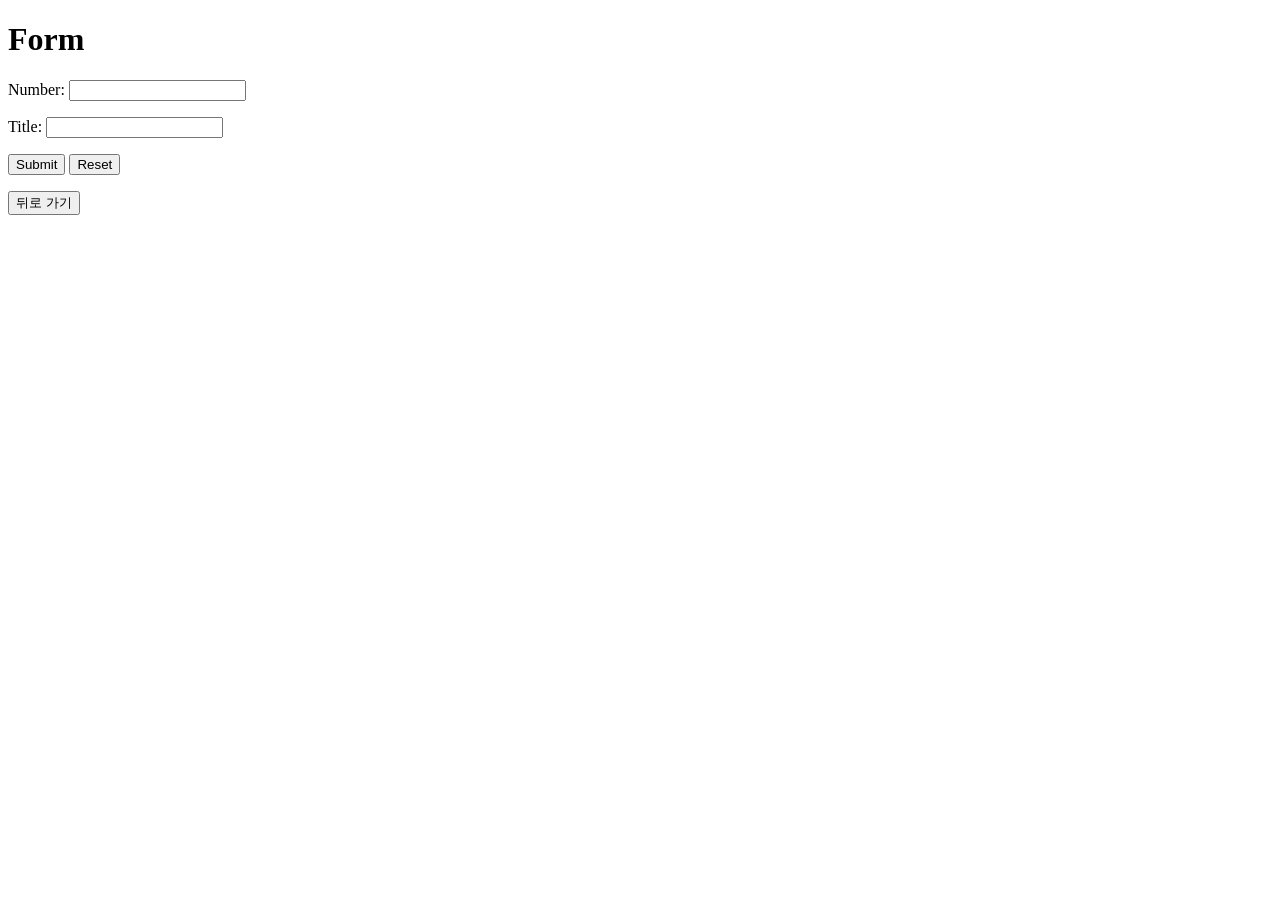
<file: src/main/resources/templates/form.html>
<!DOCTYPE HTML>
<html xmlns:th="https://www.thymeleaf.org">
<div th:insert="~{header}"></div>
    <meta http-equiv="Content-Type" content="text/html; charset=UTF-8" />
</head>
<body>
<h1>Form</h1>
<form action="#" th:action="@{/result}" th:object="${question}" method="post">
    <p>Number: <input type="text" value="" th:field="*{num}" /></p>
    <p>Title: <input type="text" value="" th:field="*{title}" /></p>
    <p><input type="submit" value="Submit" /> <input type="reset" value="Reset" /></p>
    <p><a th:href="@{/list}"><input type="button" value="뒤로 가기" /></p>
</form>
</body>
<div th:insert="~{footer}"></div>
</html>
</file>
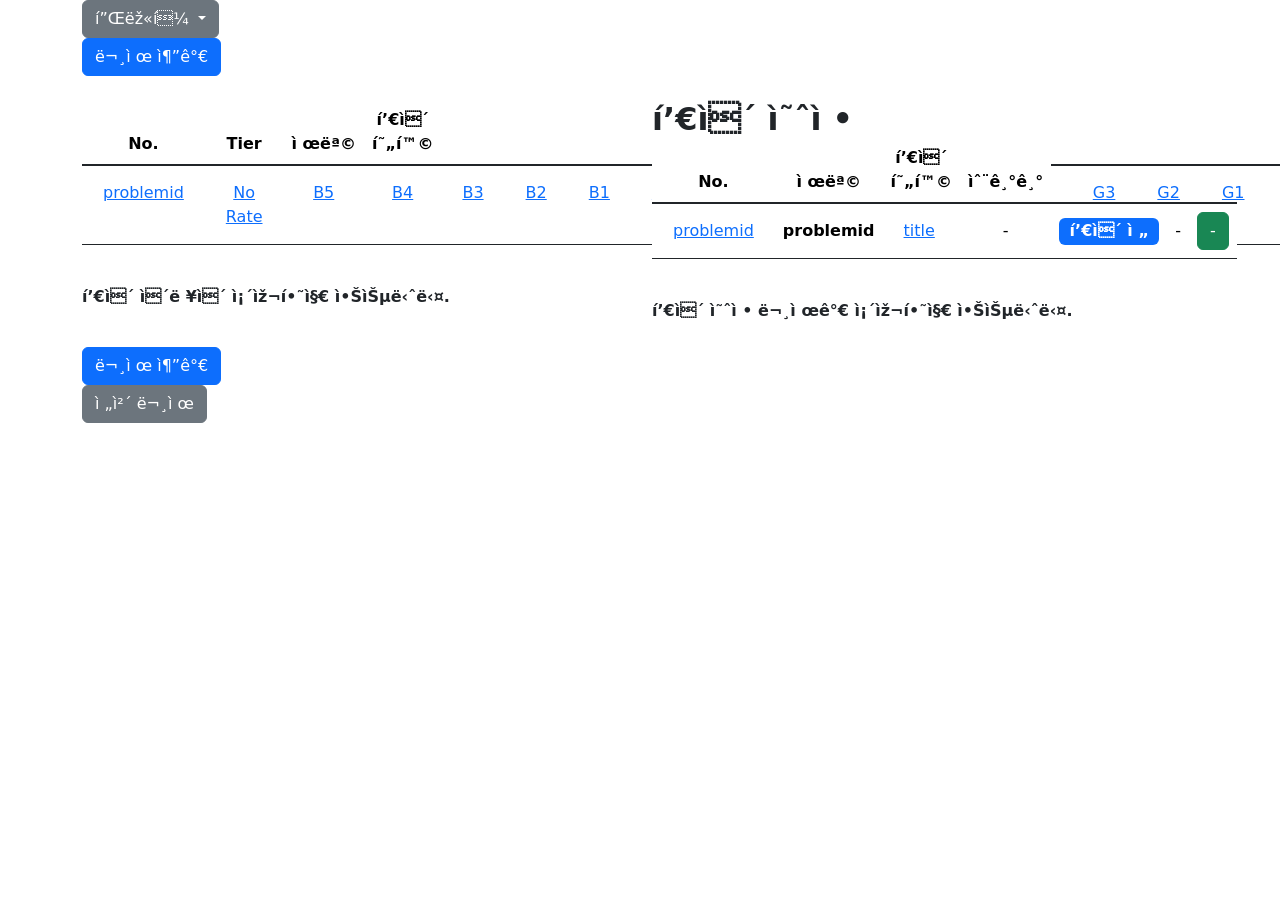
<file: src/main/resources/templates/home.html>
<!DOCTYPE html>
<html lang="en" xmlns:th="http://www.w3.org/1999/xhtml">
<div th:insert="~{header}"></div>
</head>
<body>
<div class="container-xl">
    <div class="dropdown">
        <button class="btn btn-secondary dropdown-toggle" type="button" data-bs-toggle="dropdown" aria-expanded="false">
            플랫폼
        </button>
        <ul class="dropdown-menu">
            <li><a class="dropdown-item" href="#">백준</a></li>
            <li><a class="dropdown-item" href="#">프로그래머스</a></li>
            <li><a class="dropdown-item" href="#">리트코드</a></li>
        </ul>
    </div>
    <a th:href="@{/search}"><button type="button" class="btn btn-primary">문제 추가</button></a>
    <div class="row">
        <div class="col-6">
            <br><h2 class="mb-0 fw-bold text-dark" th:text="'풀이 이력 '+'/ 문제 수: '+${count}"></h2>
<!--            <p class="mb-0 fw-bold text-dark">풀이 완료 시 티어 공개</p>-->

            <table class="table border-dark" th:if="${my.size() != 0}">
    <thead>
    <tr>
        <th class="col-1 text-center p-2">No.</th>
        <th class="col-1 text-center p-2">Tier</th>
        <th class="col-9 text-center p-2">제목</th>
        <th class="col-3 text-center p-2">풀이 현황</th>
    </tr>
    </thead>
    <tbody class="table-group-divider">
    <tr th:each="problem: ${my}">
        <th class="text-center p-2"><a th:href="@{'/solve/'+${problem.pid}}"><button type="button" class="btn btn-link" th:text="${problem.pid}">problemid</button></a></th>
        <div th:if="${problem.status}==2" th:switch="${problem.level}">
            <td class="text-center p-2" th:case="0"><a th:href="@{'/solve/'+${problem.pid}}"><button type="button" class="btn btn-link">No Rate</button></a></td>
            <td class="text-center p-2" th:case="1"><a th:href="@{'/solve/'+${problem.pid}}"><button type="button" class="btn btn-link">B5</button></a></td>
            <td class="text-center p-2" th:case="2"><a th:href="@{'/solve/'+${problem.pid}}"><button type="button" class="btn btn-link">B4</button></a></td>
            <td class="text-center p-2" th:case="3"><a th:href="@{'/solve/'+${problem.pid}}"><button type="button" class="btn btn-link">B3</button></a></td>
            <td class="text-center p-2" th:case="4"><a th:href="@{'/solve/'+${problem.pid}}"><button type="button" class="btn btn-link">B2</button></a></td>
            <td class="text-center p-2" th:case="5"><a th:href="@{'/solve/'+${problem.pid}}"><button type="button" class="btn btn-link">B1</button></a></td>
            <td class="text-center p-2" th:case="6"><a th:href="@{'/solve/'+${problem.pid}}"><button type="button" class="btn btn-link">S5</button></a></td>
            <td class="text-center p-2" th:case="7"><a th:href="@{'/solve/'+${problem.pid}}"><button type="button" class="btn btn-link">S4</button></a></td>
            <td class="text-center p-2" th:case="8"><a th:href="@{'/solve/'+${problem.pid}}"><button type="button" class="btn btn-link">S3</button></a></td>
            <td class="text-center p-2" th:case="9"><a th:href="@{'/solve/'+${problem.pid}}"><button type="button" class="btn btn-link">S2</button></a></td>
            <td class="text-center p-2" th:case="10"><a th:href="@{'/solve/'+${problem.pid}}"><button type="button" class="btn btn-link">S1</button></a></td>
            <td class="text-center p-2" th:case="11"><a th:href="@{'/solve/'+${problem.pid}}"><button type="button" class="btn btn-link">G5</button></a></td>
            <td class="text-center p-2" th:case="12"><a th:href="@{'/solve/'+${problem.pid}}"><button type="button" class="btn btn-link">G4</button></a></td>
            <td class="text-center p-2" th:case="13"><a th:href="@{'/solve/'+${problem.pid}}"><button type="button" class="btn btn-link">G3</button></a></td>
            <td class="text-center p-2" th:case="14"><a th:href="@{'/solve/'+${problem.pid}}"><button type="button" class="btn btn-link">G2</button></a></td>
            <td class="text-center p-2" th:case="15"><a th:href="@{'/solve/'+${problem.pid}}"><button type="button" class="btn btn-link">G1</button></a></td>
            <td class="text-center p-2" th:case="16"><a th:href="@{'/solve/'+${problem.pid}}"><button type="button" class="btn btn-link">P5</button></a></td>
            <td class="text-center p-2" th:case="17"><a th:href="@{'/solve/'+${problem.pid}}"><button type="button" class="btn btn-link">P4</button></a></td>
            <td class="text-center p-2" th:case="18"><a th:href="@{'/solve/'+${problem.pid}}"><button type="button" class="btn btn-link">P3</button></a></td>
            <td class="text-center p-2" th:case="19"><a th:href="@{'/solve/'+${problem.pid}}"><button type="button" class="btn btn-link">P2</button></a></td>
            <td class="text-center p-2" th:case="20"><a th:href="@{'/solve/'+${problem.pid}}"><button type="button" class="btn btn-link">P1</button></a></td>
            <td class="text-center p-2" th:case="21"><a th:href="@{'/solve/'+${problem.pid}}"><button type="button" class="btn btn-link">D5</button></a></td>
            <td class="text-center p-2" th:case="22"><a th:href="@{'/solve/'+${problem.pid}}"><button type="button" class="btn btn-link">D4</button></a></td>
            <td class="text-center p-2" th:case="23"><a th:href="@{'/solve/'+${problem.pid}}"><button type="button" class="btn btn-link">D3</button></a></td>
            <td class="text-center p-2" th:case="24"><a th:href="@{'/solve/'+${problem.pid}}"><button type="button" class="btn btn-link">D2</button></a></td>
            <td class="text-center p-2" th:case="25"><a th:href="@{'/solve/'+${problem.pid}}"><button type="button" class="btn btn-link">D1</button></a></td>
            <td class="text-center p-2" th:case="26"><a th:href="@{'/solve/'+${problem.pid}}"><button type="button" class="btn btn-link">R5</button></a></td>
            <td class="text-center p-2" th:case="27"><a th:href="@{'/solve/'+${problem.pid}}"><button type="button" class="btn btn-link">R4</button></a></td>
            <td class="text-center p-2" th:case="28"><a th:href="@{'/solve/'+${problem.pid}}"><button type="button" class="btn btn-link">R3</button></a></td>
            <td class="text-center p-2" th:case="29"><a th:href="@{'/solve/'+${problem.pid}}"><button type="button" class="btn btn-link">R2</button></a></td>
            <td class="text-center p-2" th:case="30"><a th:href="@{'/solve/'+${problem.pid}}"><button type="button" class="btn btn-link">R1</button></a></td>
        </div>
        <div th:unless="${problem.status}==2">
            <td class="text-center p-2" ><a th:href="@{'/solve/'+${problem.pid}}"><button type="button" class="btn btn-link">-</button></a></td>
        </div>

        <td class="p-2"><a th:href="@{'/solve/'+${problem.pid}}"><button type="button" class="btn btn-link" th:text="${problem.title}">title</button></a></td>
        <div th:switch="${problem.status}">
            <td class="p-2 text-center align-middle" th:case="0"><a th:href="@{'/solve/'+${problem.pid}}"><span class="badge text-bg-primary fs-6">풀이 전</span></a></td>
            <td class="p-2 text-center align-middle" th:case="1"><a th:href="@{'/solve/'+${problem.pid}}"><span class="badge text-bg-secondary fs-6">풀이 중</span></a></td>
            <td class="p-2 text-center align-middle" th:case="2"><a th:href="@{'/solve/'+${problem.pid}}"><span class="badge text-bg-success fs-6">풀이 완료</span></a></td>
            <td class="p-2 text-center align-middle" th:case="3"><a th:href="@{'/solve/'+${problem.pid}}"><span class="badge text-bg-danger fs-6">미해결</span></a></td>
        </div>
        </a>
    </tr>
    </tbody>
</table>
            <p class="mb-0 fw-bold text-dark" th:unless="${my.size() != 0}"><br>풀이 이력이 존재하지 않습니다.<br></p>
        </div>
        <div class="col-6">
            <br><h2 class="mb-0 fw-bold text-dark">풀이 예정</h2>
            <table class="table border-dark" th:if="${my1.size() != 0}">
                <thead>
                <tr>
                    <th class="col-1 text-center p-2">No.</th>
                    <th class="col-6 text-center p-2">제목</th>
                    <th class="col-3 text-center p-2">풀이 현황</th>
                    <th class="col-3 text-center p-2">숨기기</th>
                </tr>
                </thead>
                <tbody class="table-group-divider">
                <tr th:each="problem: ${my1}">
                    <th class="text-center p-2 align-middle" th:if="${problem.nonvisible == false}"><a th:href="@{'/solve/'+${problem.pid}}"><button type="button" class="btn btn-link" th:text="${problem.pid}">problemid</button></a></th>
                    <th class="text-center p-2 align-middle" th:if="${problem.nonvisible == true}" th:text="${problem.pid}">problemid</th>
                    <td class="p-2 align-middle" th:if="${problem.nonvisible == false}"><a th:href="@{'/solve/'+${problem.pid}}"><button type="button" class="btn btn-link" th:text="${problem.title}">title</button></a></td>
                    <td class="text-center p-2 align-middle" th:if="${problem.nonvisible == true}">-</td>
                    <div th:switch="${problem.status}">
                        <a th:href="@{'/solve/'+${problem.pid}}"><td class="p-2 text-center align-middle" th:if="${problem.nonvisible == false}" th:case="0"><a th:href="@{'/solve/'+${problem.pid}}"><span class="badge text-bg-primary fs-6">풀이 전</span></a></td></a>
                        <td class="p-2 text-center align-middle" th:if="${problem.nonvisible == true}">-</td>
                    </div>
                    <td>
                        <button class = "btn btn-success fs-8" type="button" th:onclick = "toggleStatus([[${problem.id}]])" th:text = "${problem.nonvisible == true}? 보이기 : 숨기기">-</button>
                    </td>
                </tr>
                </tbody>
            </table>
            <p class="mb-0 fw-bold text-dark" th:unless="${my1.size() != 0}"><br>풀이 예정 문제가 존재하지 않습니다.<br></p>
        </div>
</div>
    <br>
    <a th:href="@{/search}"><button type="button" class="btn btn-primary" th:if="${my.size() > 20}">문제 추가</button></a>
    <p><a th:href="@{/list}"><button type="button" class="btn btn-secondary" th:if="${currentUserName == 'tkdgh'}">전체 문제</button></a></p>
</div>
</body>
<div th:insert="~{footer}"></div>
<link href="https://cdn.jsdelivr.net/npm/bootstrap@5.3.8/dist/css/bootstrap.min.css" rel="stylesheet" integrity="sha384-sRIl4kxILFvY47J16cr9ZwB07vP4J8+LH7qKQnuqkuIAvNWLzeN8tE5YBujZqJLB" crossorigin="anonymous">
<script src="https://cdn.jsdelivr.net/npm/bootstrap@5.3.8/dist/js/bootstrap.bundle.min.js" integrity="sha384-FKyoEForCGlyvwx9Hj09JcYn3nv7wiPVlz7YYwJrWVcXK/BmnVDxM+D2scQbITxI" crossorigin="anonymous"></script>
<script th:src="@{/js/system.js}"></script>
</html>
</file>
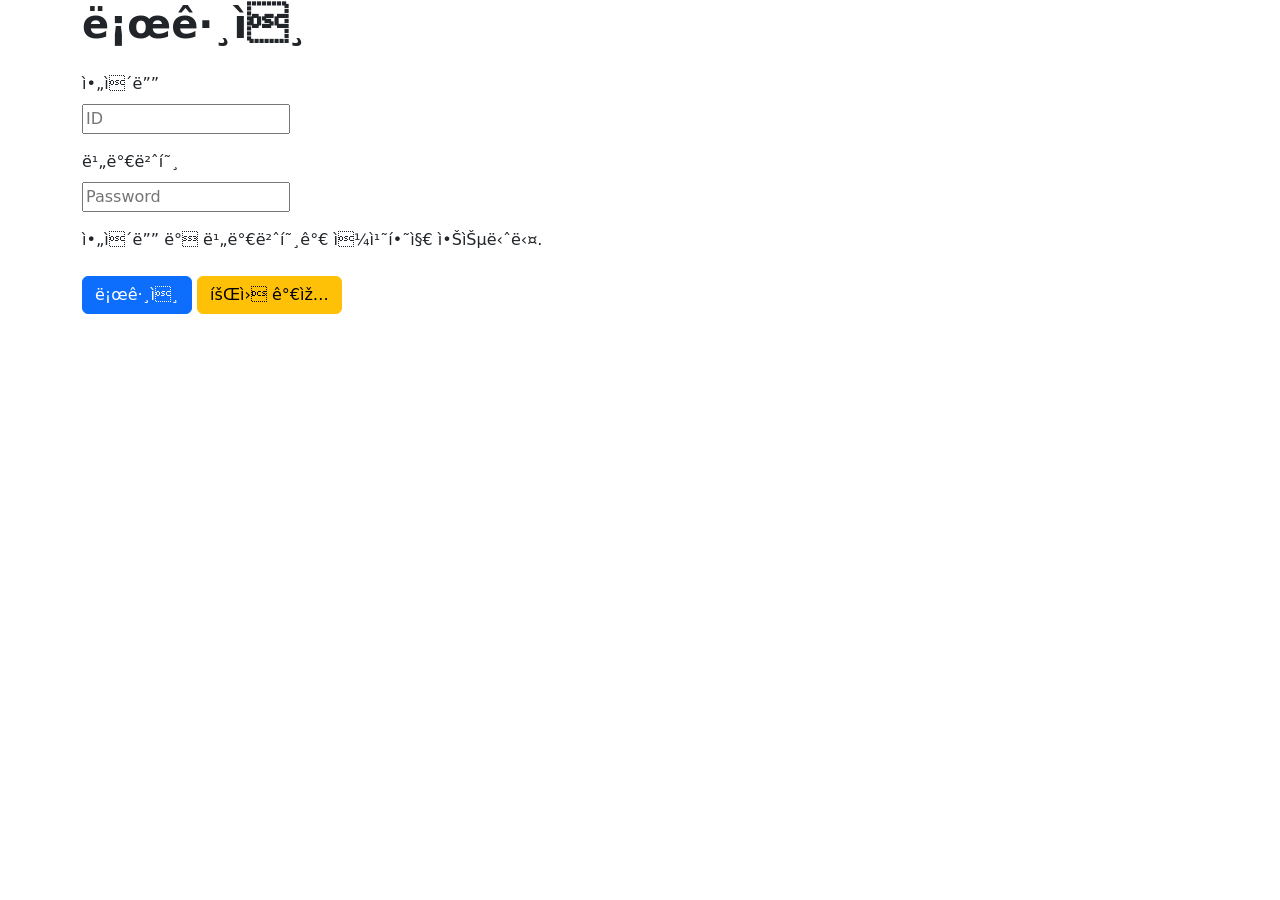
<file: src/main/resources/templates/login.html>
<!DOCTYPE html>
<html xmlns="http://www.w3.org/1999/xhtml" xmlns:th="https://www.thymeleaf.org">
<!--<head>-->
<!--    <header class="p-3 text-bg-dark">-->
<!--        <div class="container">-->
<!--            <div-->
<!--                    class="d-flex flex-wrap align-items-center justify-content-center justify-content-lg-start"-->
<!--            >-->
<!--                <a-->
<!--                        href="/home"-->
<!--                        class="d-flex align-items-center mb-2 mb-lg-0 text-white text-decoration-none"-->
<!--                >-->
<!--                    <img src="/image/CTR_logo.png" alt="CTR_logo" style="width: 100px; height: auto;" class="me-2">-->
<!--                </a>-->
<!--                <ul-->
<!--                        class="nav col-12 col-lg-auto me-lg-auto mb-2 justify-content-center mb-md-0"-->
<!--                >-->
<!--&lt;!&ndash;                    <li><a href="#" class="nav-link px-2 text-secondary">Home</a></li>&ndash;&gt;-->
<!--                    <li><a href="#" class="nav-link px-2 text-white">Features</a></li>-->
<!--                    <li><a href="#" class="nav-link px-2 text-white">Pricing</a></li>-->
<!--                    <li><a href="#" class="nav-link px-2 text-white">FAQs</a></li>-->
<!--                    <li><a href="#" class="nav-link px-2 text-white">About</a></li>-->
<!--                </ul>-->
<!--                <form class="col-12 col-lg-auto mb-3 mb-lg-0 me-lg-3" role="search">-->
<!--                    <input-->
<!--                            type="search"-->
<!--                            class="form-control form-control-dark text-bg-dark"-->
<!--                            placeholder="Search..."-->
<!--                            aria-label="Search"-->
<!--                    />-->
<!--                </form>-->
<!--                <div class="text-end">-->
<!--                    <button type="button" class="btn btn-outline-light me-2">-->
<!--                        Login-->
<!--                    </button>-->
<!--                    <button type="button" class="btn btn-warning">Sign-up</button>-->
<!--                </div>-->
<!--            </div>-->
<!--        </div>-->
<!--    </header>-->
<div th:insert="~{header}"></div>
</head>
<body>
<div class="container">
    <form th:action="@{/login}" method="post">
    <h1 class="mb-0 fw-bold text-dark">로그인</h1><br>
<!--<div th:if="${param.logout}">-->
<!--    로그아웃되었습니다.</div><br>-->
    <div class="mb-3">
        <label for="username" class="form-label">아이디</label><br>
        <input type="text" id="username" name="username" placeholder="ID"/>
    </div>
    <div class="mb-3">
        <label for="password" class="form-label">비밀번호</label><br>
        <input type="password" id="password" name="password" placeholder="Password"/>
    </div>
    <div th:if="${param.error}">아이디 및 비밀번호가 일치하지 않습니다.</div><br>
    <button type="submit" class="btn btn-primary">로그인</button>
    <a th:href="@{/signup}" ><button type="button" class="btn btn-warning">회원 가입</button></a>
    </form>
</div>
</body>
<div th:insert="~{footer}"></div>
<link href="https://cdn.jsdelivr.net/npm/bootstrap@5.3.8/dist/css/bootstrap.min.css" rel="stylesheet" integrity="sha384-sRIl4kxILFvY47J16cr9ZwB07vP4J8+LH7qKQnuqkuIAvNWLzeN8tE5YBujZqJLB" crossorigin="anonymous">
<script src="https://cdn.jsdelivr.net/npm/bootstrap@5.3.8/dist/js/bootstrap.bundle.min.js" integrity="sha384-FKyoEForCGlyvwx9Hj09JcYn3nv7wiPVlz7YYwJrWVcXK/BmnVDxM+D2scQbITxI" crossorigin="anonymous"></script>
<link rel="stylesheet" th:href="@{/css/container.css}">
</html>
</file>
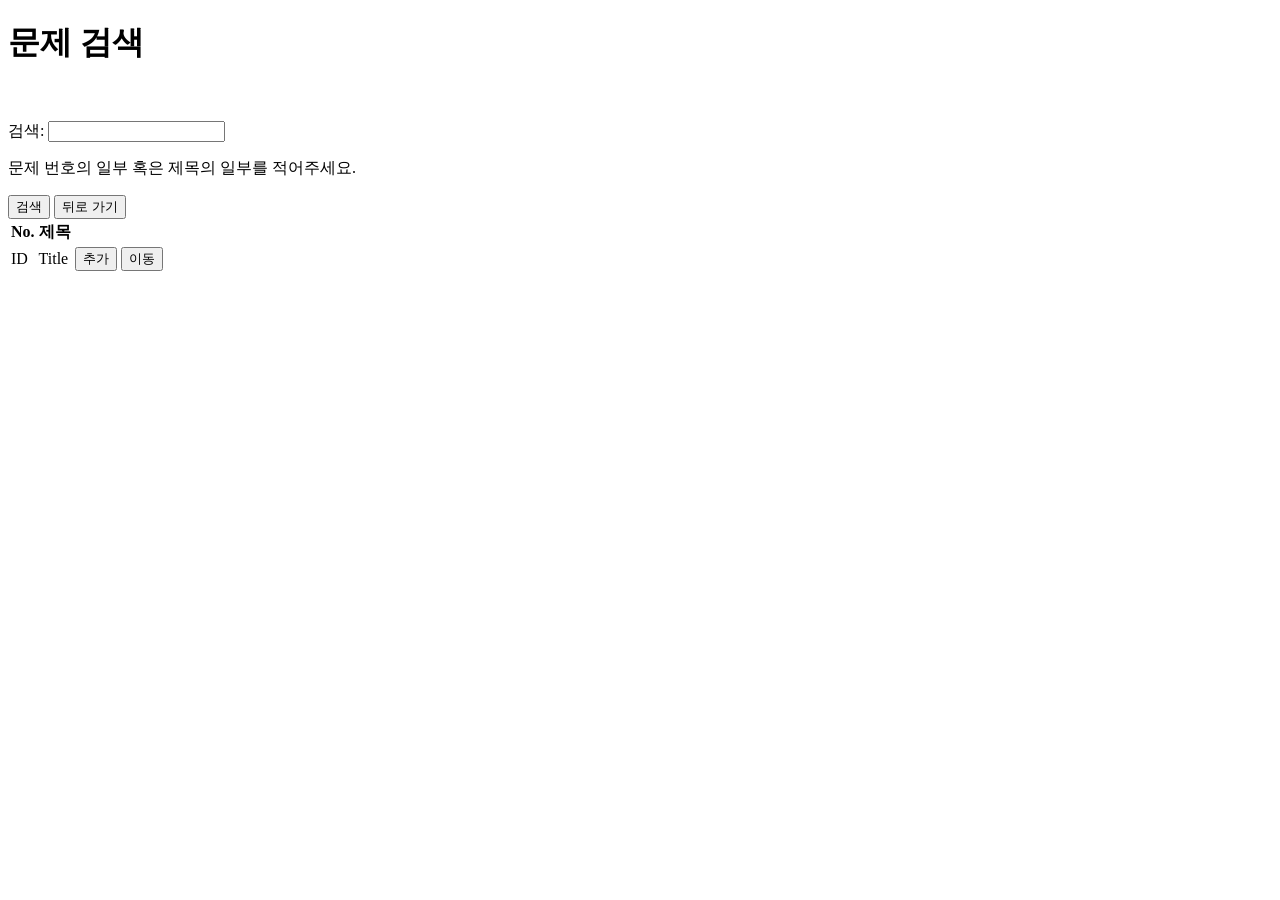
<file: src/main/resources/templates/search.html>
<!DOCTYPE HTML>
<!--<html xmlns:th="https://www.thymeleaf.org">-->
<html lang="en" xmlns:th="http://www.w3.org/1999/xhtml">
<div th:insert="~{header}"></div>
    <meta http-equiv="Content-Type" content="text/html; charset=UTF-8" />
</head>
<body>
<div class="container-xl">
<form action="#" th:action="@{/searchcomplete}" method="get">
    <h1 class="mb-0 fw-bold text-dark">문제 검색</h1><br>
    <div class="mb-3">
    <p>검색: <input type="text" name="word" th:value="${word}"/></p>
        <p>문제 번호의 일부 혹은 제목의 일부를 적어주세요.</p>
    <button type="submit" class="btn btn-primary">검색</button>
        <a th:href="@{/}"><button type="button" class="btn btn-warning">뒤로 가기</button></a><br>
</form>
    <table class="table border-dark" th:if="${problems != null}">
        <thead>
        <tr>
            <th class="col-1 text-center p-2">No.</th>
            <th class="col-9 text-center p-2">제목</th>
            <th class="col-1 text-center p-2"></th>
        </tr>
        </thead>
        <tbody class="table-group-divider">
        <tr th:each="problem: ${problems}">
            <form action="#" th:action="@{/added}" method="post">
                <input type="hidden" name="id" th:value="${problem.problemid}"/>
                <td class="col-1 text-center p-2 align-middle" th:text="${problem.problemid}">ID</td>
                <td class="col-9 p-2 align-middle" th:text="${problem.titleKo}">Title</td>
                <td class="col-1 p-2" th:if="${problem.userid == null}"><button type="submit" class="btn btn-primary">추가</button></td>
                <td class="col-1 p-2" th:unless="${problem.userid == null}"><a th:href="@{'/solve/'+${problem.problemid}}"><button type="button" class="btn btn-primary">이동</button></a></td>
            </form>
        </tr>
        </tbody>
    </table>
</div>
</body>
<div th:insert="~{footer}"></div>
<link rel="stylesheet" th:href="@{/css/container.css}">
</html>
</file>
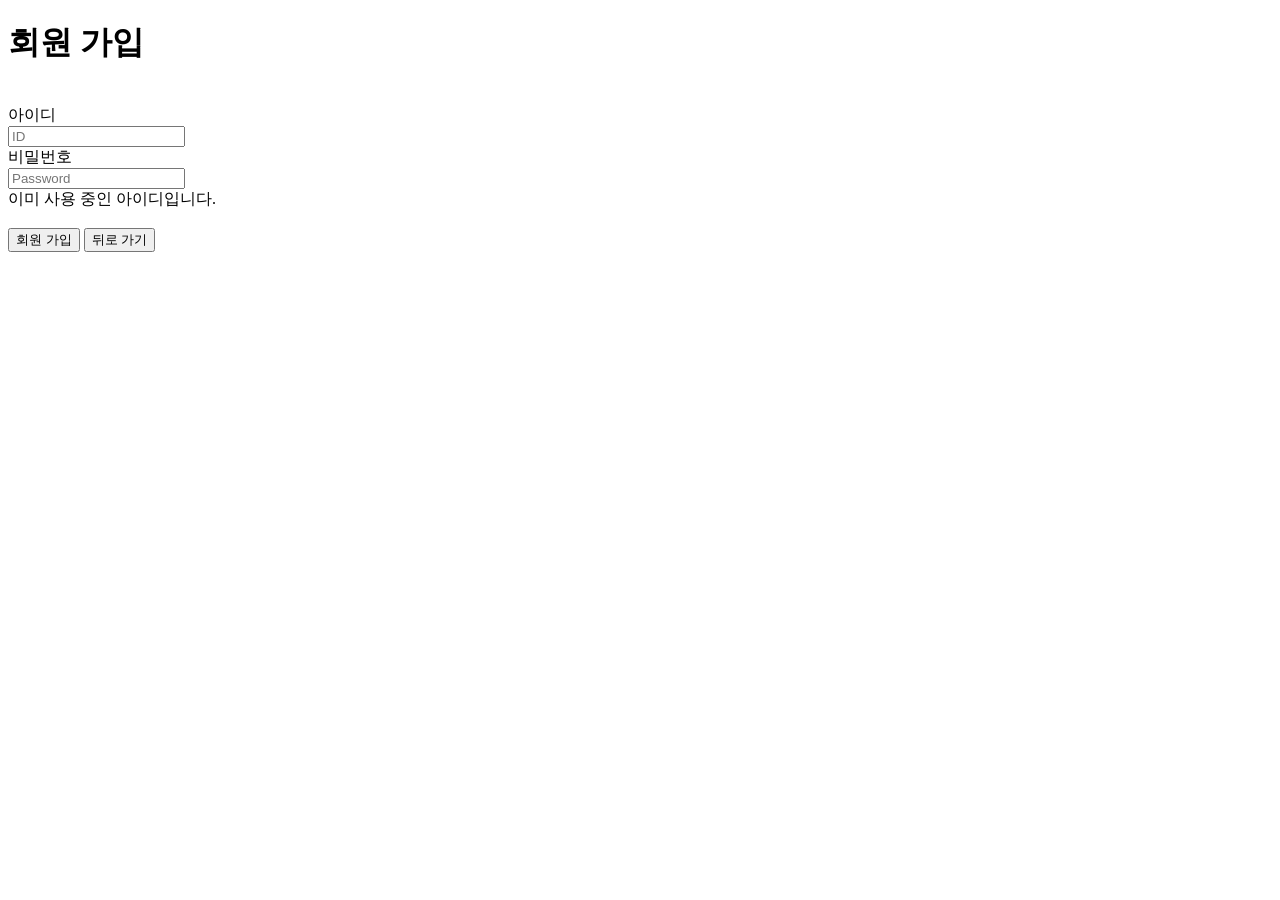
<file: src/main/resources/templates/signup.html>
<!DOCTYPE html>
<html xmlns="http://www.w3.org/1999/xhtml" xmlns:th="https://www.thymeleaf.org">
<div th:insert="~{header}"></div>
</head>
<body>
<div class="container">
<form th:action="@{/signup}" method="post">
    <h1 class="mb-0 fw-bold text-dark">회원 가입</h1><br>
    <div class="mb-3">
        <label for="username" class="form-label">아이디</label><br>
        <input type="text" id="username" name="username" placeholder="ID"/>
    </div>
    <div class="mb-3">
        <label for="password" class="form-label">비밀번호</label><br>
        <input type="password" id="password" name="password" placeholder="Password"/>
    </div>
    <div th:if="${param.error}">
        이미 사용 중인 아이디입니다.</div><br>
    <button type="submit" class="btn btn-primary">회원 가입</button>
    <a th:href="@{/login}"><button type="button" class="btn btn-warning">뒤로 가기</button></a>
</form>
    </div>
</body>
<div th:insert="~{footer}"></div>
<link rel="stylesheet" th:href="@{/css/container.css}">
</html>
</file>
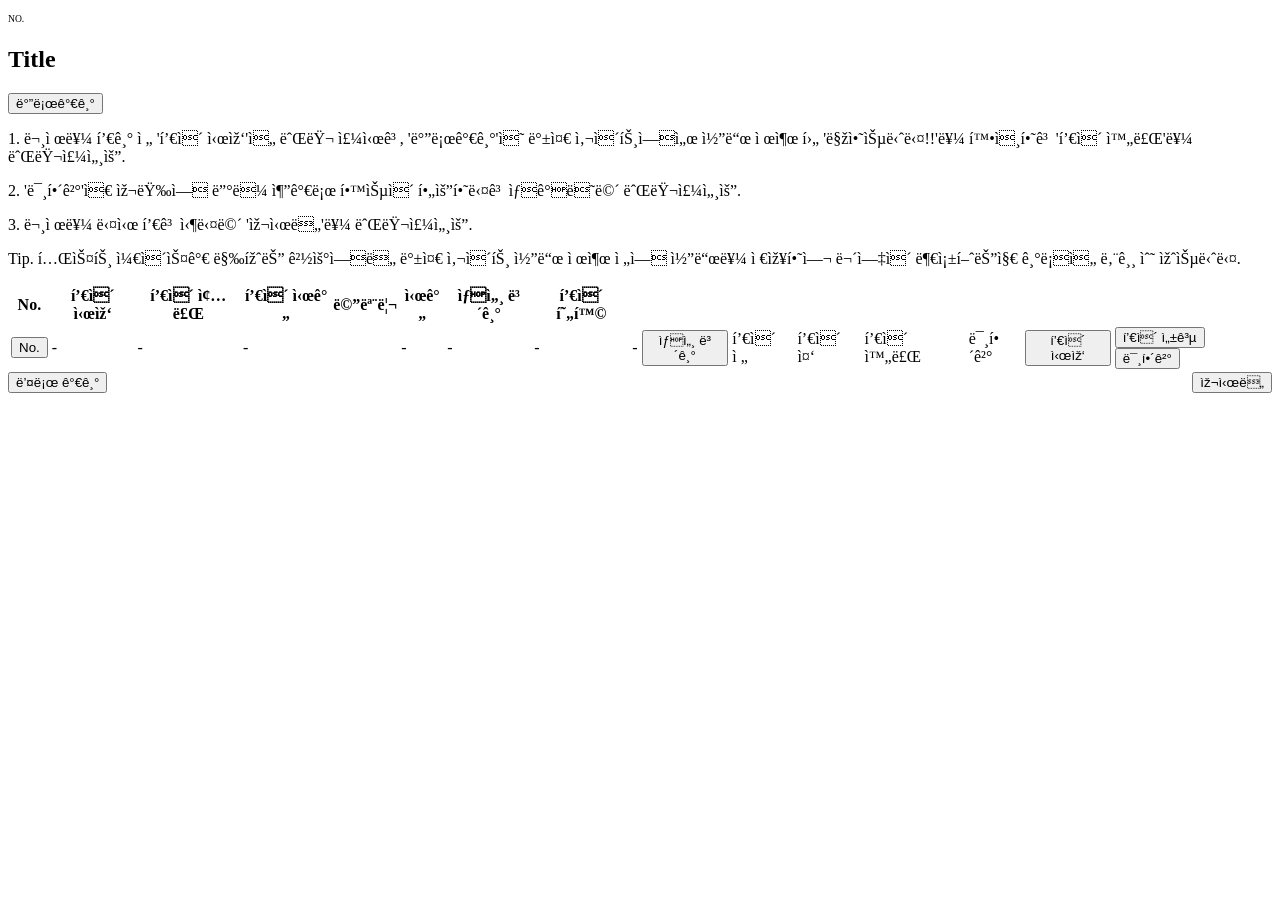
<file: src/main/resources/templates/solve.html>
<!DOCTYPE html>
<html lang="en" xmlns:th="http://www.w3.org/1999/xhtml">
<div th:insert="~{header}"></div>
</head>
<body>
<div class="container-fluid">
    <div class="d-flex align-items-center pb-3 mb-4 border-bottom">
        <span class="badge bg-primary me-2 fs-5 align-middle" style="font-size: 0.6em; vertical-align: middle;" th:text="${pid}">NO.</span>
        <h2 class="h4 mb-0 fw-bold text-dark me-lg-2" th:text="${problemtitle}">Title</h2>
        <a th:href="@{${link}}"><button type="button" class="btn btn-primary">바로가기</button></a>
    </div>
    <div class="pb-3 mb-4 border-bottom">
    <p>1. 문제를 풀기 전 '풀이 시작'을 눌러 주시고, '바로가기'의 백준 사이트에서 코드 제출 후 '맞았습니다!!'를 확인하고 '풀이 완료'를 눌러주세요.</p>
    <p>2. '미해결'은 재량에 따라 추가로 학습이 필요하다고 생각되면 눌러주세요.</p>
    <p>3. 문제를 다시 풀고 싶다면 '재시도'를 눌러주세요.</p>
    <p>Tip. 테스트 케이스가 막히는 경우에도 백준 사이트 코드 제출 전에 코드를 저장하여 무엇이 부족했는지 기록을 남길 수 있습니다.</p>
    </div>
<table class="table border-dark">
    <thead>
    <tr >
        <th class="col-1 text-center p-1">No.</th>
        <th class="col-2 text-center p-1">풀이 시작</th>
        <th class="col-2 text-center p-1">풀이 종료</th>
<!--        <th class="col-1 text-center p-1">풀이 시간(분)</th>-->
        <th class="col-1 text-center p-1">풀이 시간</th>
        <th class="col-1 text-center p-1">메모리</th>
        <th class="col-1 text-center p-1">시간</th>
        <th class="col-2 text-center p-1">상세 보기</th>
        <th class="col-1 text-center p-1">풀이 현황</th>
        <th class="col-2 text-center"></th>
    </tr>
    </thead>
    <tbody>
    <tr th:each="my, stat: ${my}">
        <th class="col-1 text-center align-middle"><a th:href="@{'/solve/'+${my.pid}+'/'+${my.id}}"><button type="button" class="btn btn-link" th:text="${stat.size - stat.count + 1}">No.</button></a></th>
        <td class="col-2 text-center p-2 align-middle" th:text="${my.st}">-</td>
        <td class="col-2 text-center p-2 align-middle" th:text="${my.end}">-</td>
<!--        <td class="col-1 text-center p-2 align-middle" th:text="${my.duration}">-</td>-->
        <td class="col-1 text-center p-2 align-middle" th:if="${my.duration != null}" th:text="${my.hour == 0}? ${my.duration}%60+분 : ${my.hour}+'시간 '+${my.duration}%60+분">-</td>
        <td class="col-1 text-center p-2 align-middle" th:if="${my.duration == null}"></td>
        <td class="col-1 text-center p-2 align-middle" th:if="${my.memory != null}" th:text="${my.memory}+' KB'">-</td>
        <td class="col-1 text-center p-2 align-middle" th:unless="${my.memory != null}" >-</td>
        <td class="col-1 text-center p-2 align-middle" th:if="${my.time != null}" th:text="${my.time}+' ms'">-</td>
        <td class="col-1 text-center p-2 align-middle" th:unless="${my.time != null}" >-</td>
        <td class="col-2 text-center p-2 align-middle"><a th:href="@{'/solve/'+${my.pid}+'/'+${my.id}}"><button type="button" class="btn btn-success">상세 보기</button></a></td>
<!--        <td class="col-1 text-center p-3 align-middle" th:unless=${my.hour == 0} th:text="${my.duration}%60">-</td>-->
        <div th:switch="${my.status}">
            <td class="col-1 text-center p-3 align-middle" th:case="0"><span class="badge text-bg-primary fs-6">풀이 전</span></td>
            <td class="col-1 text-center p-3 align-middle" th:case="1"><span class="badge text-bg-secondary fs-6">풀이 중</span></td>
            <td class="col-1 text-center p-3 align-middle" th:case="2"><span class="badge text-bg-success fs-6">풀이 완료</span></td>
            <td class="col-1 text-center p-3 align-middle" th:case="3"><span class="badge text-bg-danger fs-6">미해결</span></td>
        </div>
<!--        <form action="#" th:action="@{/solve/timelaps}" method="post">-->
<!--            <input type="hidden" name = "pid" th:value="${my.pid}"/>-->
<!--            <input type="hidden" name = "status" th:value="${my.status}"/>-->
            <div th:switch="${my.status}">
<!--                <input type="hidden" name="id" th:value="${my.id}">-->
                <td class="col-2 align-middle text-center" th:case="0">
                    <button type="button" value="풀이 시작" class="btn btn-primary" th:onclick="timeLaps([[${my.id}]], [[${my.status}]], 0)" >풀이 시작</button>
                <td class="col-2 align-middle text-center" th:case="1">
                    <button type="submit" name="complete" value="true" class="btn btn-success" th:onclick="timeLaps([[${my.id}]], [[${my.status}]], 1)">풀이 성공</button>
                    <button type="submit" name="complete" value="false" class="btn btn-danger" th:onclick="timeLaps([[${my.id}]], [[${my.status}]], 0)">미해결</button>
                <td class="col-2 align-middle text-center" th:case="*"></td>
            </div>
<!--        </form>-->
    </tr>
    </tbody>
</table>

<!--    <form action="#" th:action="@{/solve/add}" method="post">-->
<!--        <input type="hidden" name="pid" th:value="${pid}">-->
<!--        <input type="submit" value="풀이 추가" />-->
<!--    </form>-->
    <div style="display: flex; justify-content: space-between;">
        <a th:href="@{/home}"><input type="button" value="뒤로 가기" /></a>
<!--        <form action="#" th:action="@{/solve/solveadd}" method="post">-->
<!--            <input type="hidden" name = "pid" th:value="${pid}"/>-->
        <button type="button" class="btn btn-primary" th:if="${status} == 2 or ${status} == 3" th:onclick="solveAdd([[${currentUserName}]], [[${pid}]])">재시도</button>
<!--        </form>-->
    </div>
    <script th:src="@{/js/system.js}"></script>
    <script src="https://cdn.jsdelivr.net/npm/bootstrap@5.3.8/dist/js/bootstrap.bundle.min.js" integrity="sha384-FKyoEForCGlyvwx9Hj09JcYn3nv7wiPVlz7YYwJrWVcXK/BmnVDxM+D2scQbITxI" crossorigin="anonymous"></script>
</a>
</div>
<div th:insert="~{footer}"></div>
</body>
</html>
</file>
